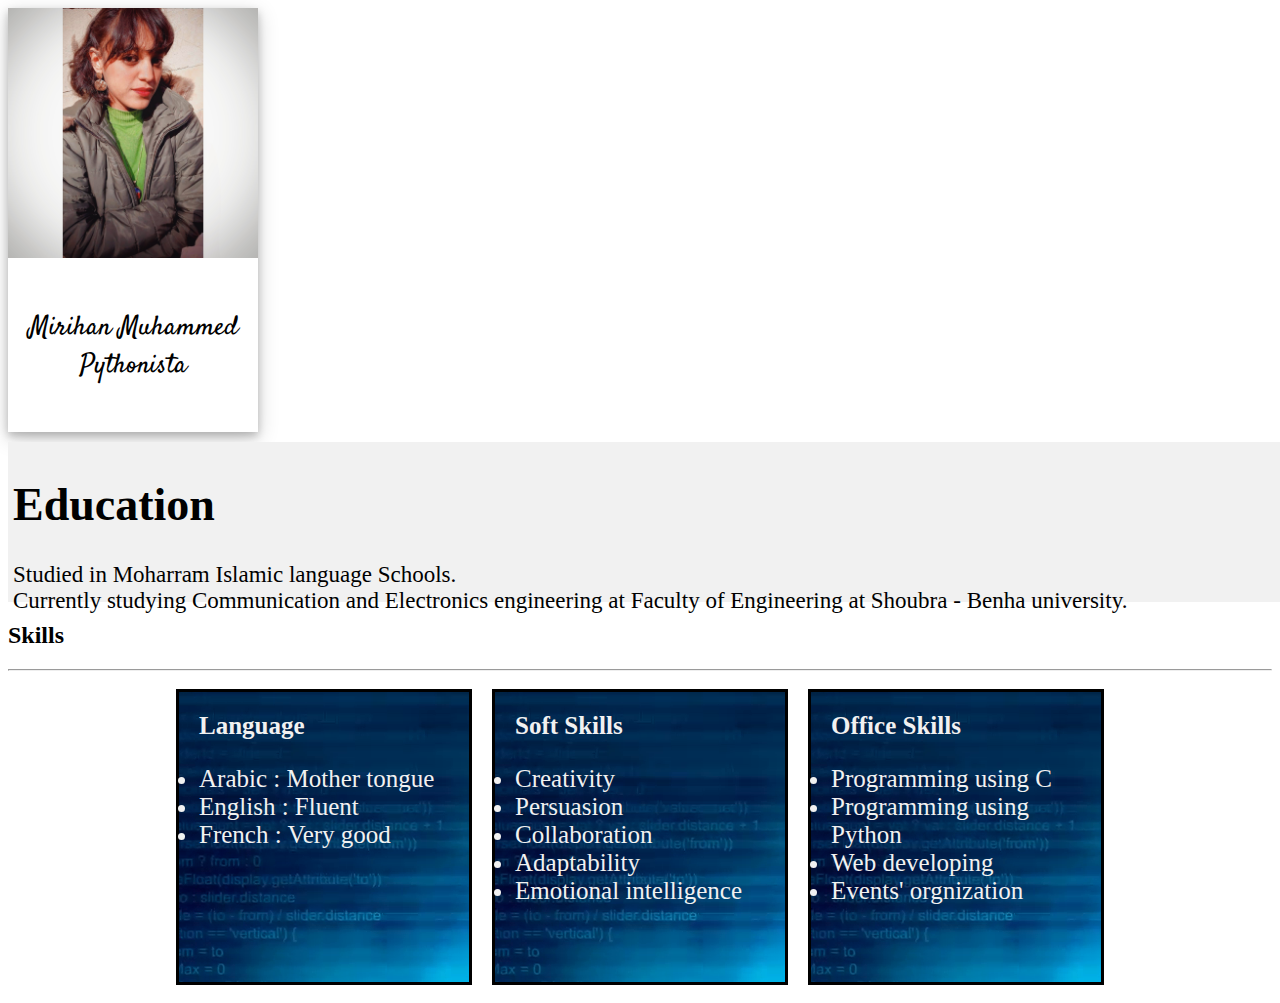
<file: skills.html>
<!DOCTYPE html>
<html lang="en">
<head>
    <meta charset="UTF-8">
    <meta http-equiv="X-UA-Compatible" content="IE=edge">
    <meta name="viewport" content="width=device-width, initial-scale=1.0">
    <link rel="stylesheet" href="styling'.css">
    <link rel="preconnect" href="https://fonts.gstatic.com">
    <link href="https://fonts.googleapis.com/css2?family=Satisfy&display=swap" rel="stylesheet">  
    <title>About</title>
</head>
<body>
    <div class="pic">
        <img src="IMG_20210329_132258_431.jpg" alt="ProfilePicture" style="width:100%">
        <div class="info">
          <p>Mirihan Muhammed <br> Pythonista</p>
        </div>
      </div>  

    <article> 
        <h1>Education</h1>
        <p> Studied in Moharram Islamic language Schools. <br> Currently studying Communication and Electronics engineering at Faculty of Engineering at Shoubra - Benha university.</p>
    </article> 
    <h2>Skills</h2>
    <hr>
    <div class="skill"> 
    <div>
      <ul class="lang">
        <p"><b>Language</b></p>
         <li> Arabic : Mother tongue </li>
         <li> English : Fluent </li>
         <li> French : Very good </li>
      </ul>
    </div> 
    <div class="softskills">
      <ul>
        <p"><b>Soft Skills</b></p>
         <li> Creativity </li>
         <li> Persuasion </li>
         <li> Collaboration </li>
         <li> Adaptability </li>
         <li> Emotional intelligence </li>
      </ul>
    </div> 
    <div class="officeskills">
      <ul>
        <p"><b>Office Skills</b></p>
         <li> Programming using C </li>
         <li> Programming using Python </li>
         <li> Web developing </li>
         <li> Events' orgnization </li>
      </ul>
    </div> 

  </div>

</body>
</html>
</file>
